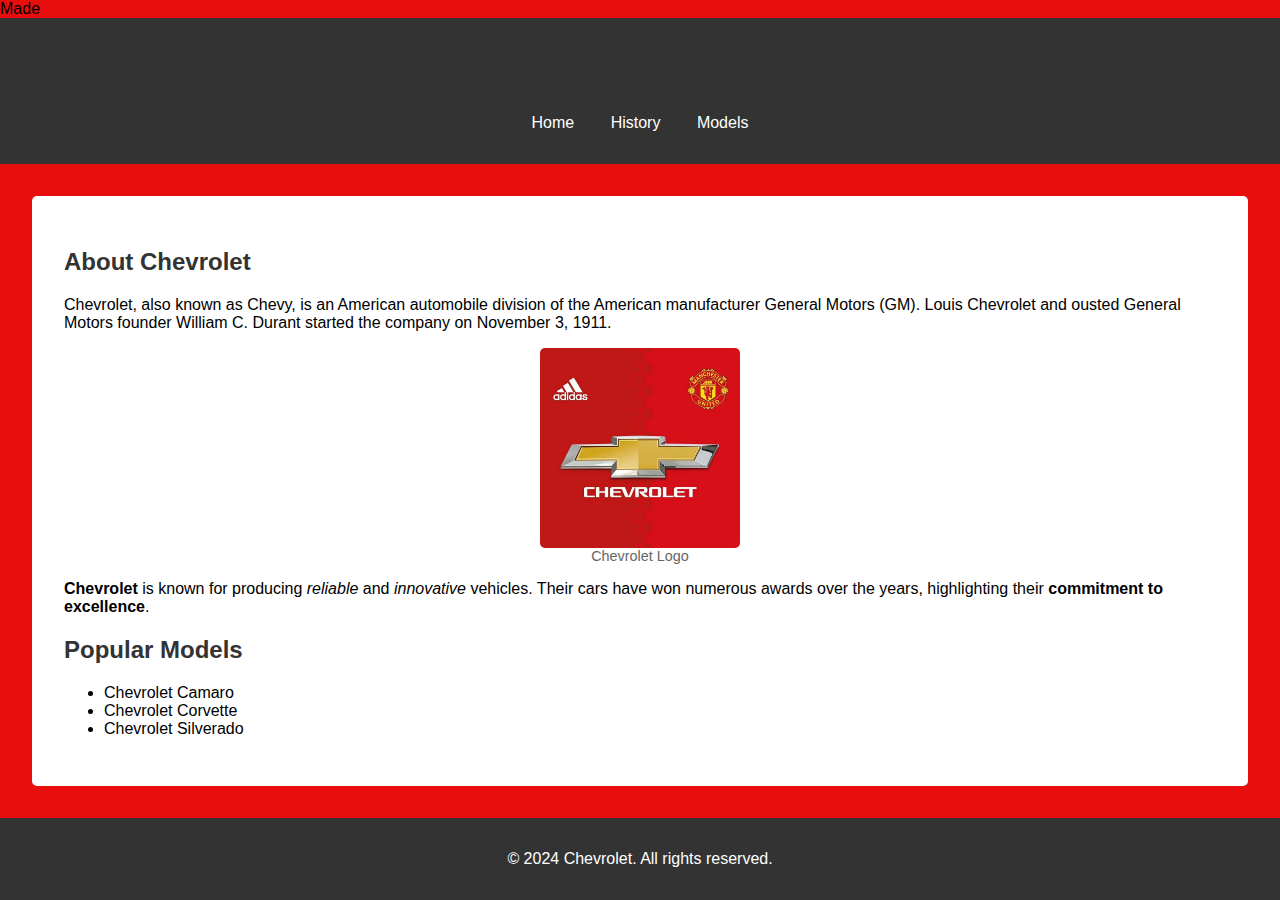
<file: AbdulReeves_Sem2QAP1/index.html>
Made

<!DOCTYPE html>
<html lang="en">
  <head>
    <meta charset="UTF-8" />
    <meta name="author" content="Abdul Reeves" />
    <meta name="topic" content="Chevrolet" />
    <meta name="description" content="An informative site about Chevrolet" />
    <title>Chevrolet - Home</title>
    <link rel="stylesheet" href="styles.css" />
  </head>

  <body>
    <header>
      <h1>Welcome to Chevrolet</h1>
      <nav>
        <ul>
          <li><a href="index.html">Home</a></li>
          <li><a href="history.html">History</a></li>
          <li><a href="models.html">Models</a></li>
        </ul>
      </nav>
    </header>

    <article>
      <section>
        <h2>About Chevrolet</h2>
        <p>
          Chevrolet, also known as Chevy, is an American automobile division of
          the American manufacturer General Motors (GM). Louis Chevrolet and
          ousted General Motors founder William C. Durant started the company on
          <time datetime="1911-11-03">November 3, 1911</time>.
        </p>
        <figure>
          <img
            src="images/chevrolet_logo.jpg"
            alt="Chevrolet Logo"
            width="200px"
          />
          <figcaption>Chevrolet Logo</figcaption>
        </figure>
        <p>
          <strong>Chevrolet</strong> is known for producing
          <em>reliable</em> and <i>innovative</i> vehicles. Their cars have won
          numerous awards over the years, highlighting their
          <b>commitment to excellence</b>.
        </p>
      </section>

      <section>
        <h2>Popular Models</h2>
        <ul>
          <li>Chevrolet Camaro</li>
          <li>Chevrolet Corvette</li>
          <li>Chevrolet Silverado</li>
        </ul>
      </section>
    </article>

    <footer>
      <p>
        &copy; <data value="2024">2024</data> Chevrolet. All rights reserved.
      </p>
    </footer>
  </body>
</html>
</file>
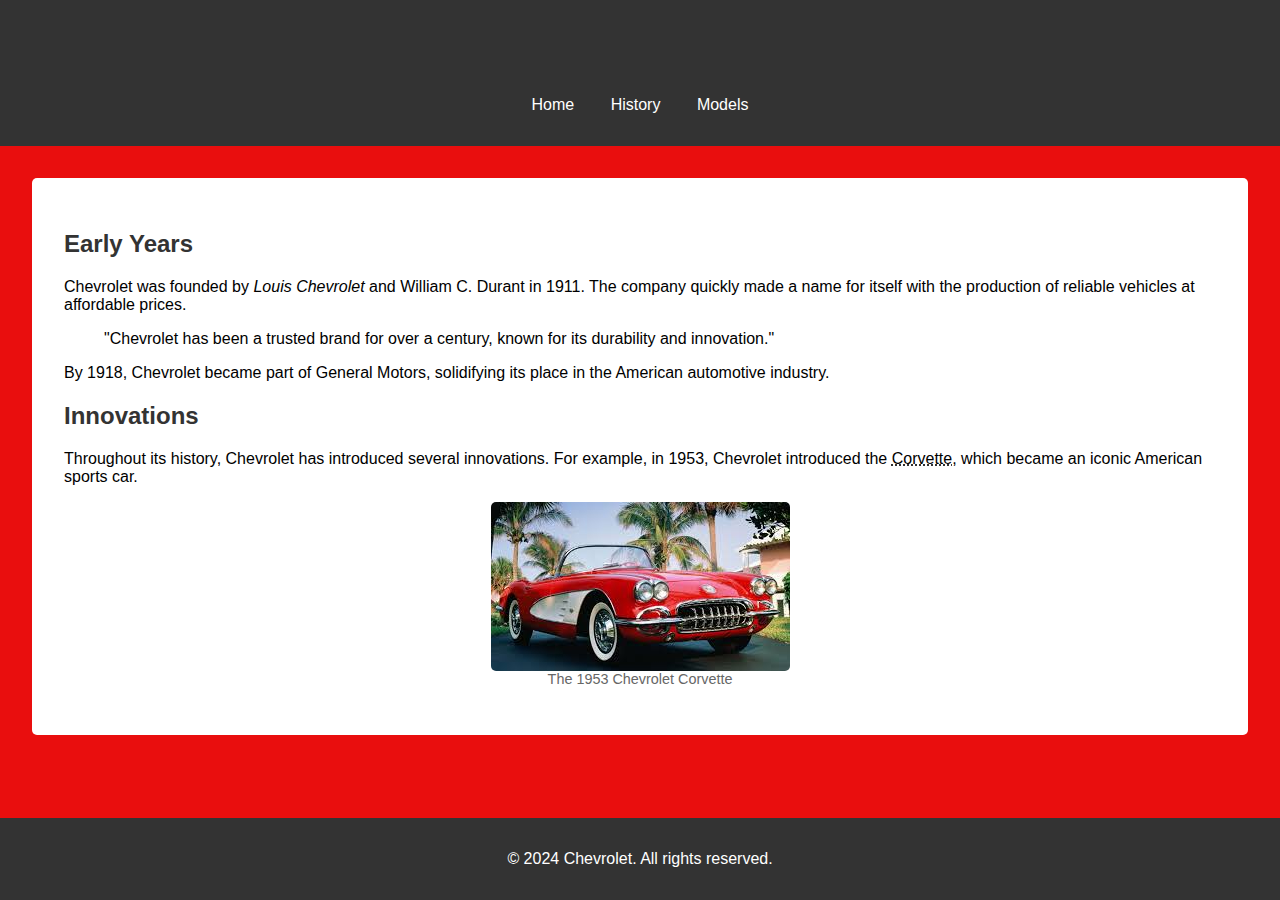
<file: AbdulReeves_Sem2QAP1/history.html>
<!DOCTYPE html>
<html lang="en">
  <head>
    <meta charset="UTF-8" />
    <meta name="author" content="Abdul Reeves" />
    <meta name="topic" content="Chevrolet History" />
    <meta name="description" content="The history of Chevrolet" />
    <title>Chevrolet - History</title>
    <link rel="stylesheet" href="styles.css" />
  </head>

  <body>
    <header>
      <h1>The History of Chevrolet</h1>
      <nav>
        <ul>
          <li><a href="index.html">Home</a></li>
          <li><a href="history.html">History</a></li>
          <li><a href="models.html">Models</a></li>
        </ul>
      </nav>
    </header>

    <article>
      <section>
        <h2>Early Years</h2>
        <p>
          Chevrolet was founded by <dfn>Louis Chevrolet</dfn> and William C.
          Durant in <time datetime="1911-11-03">1911</time>. The company quickly
          made a name for itself with the production of reliable vehicles at
          affordable prices.
        </p>
        <blockquote cite="https://www.chevrolet.com">
          <p>
            "Chevrolet has been a trusted brand for over a century, known for
            its durability and innovation."
          </p>
        </blockquote>
        <p>
          By 1918, Chevrolet became part of General Motors, solidifying its
          place in the American automotive industry.
        </p>
      </section>

      <section>
        <h2>Innovations</h2>
        <p>
          Throughout its history, Chevrolet has introduced several innovations.
          For example, in 1953, Chevrolet introduced the
          <abbr title="Chevrolet Corvette">Corvette</abbr>, which became an
          iconic American sports car.
        </p>
        <figure>
          <img src="images/corvette_1953.jpg" alt="1953 Chevrolet Corvette" />
          <figcaption>The 1953 Chevrolet Corvette</figcaption>
        </figure>
      </section>
    </article>

    <footer>
      <p>
        &copy; <data value="2024">2024</data> Chevrolet. All rights reserved.
      </p>
    </footer>
  </body>
</html>
</file>
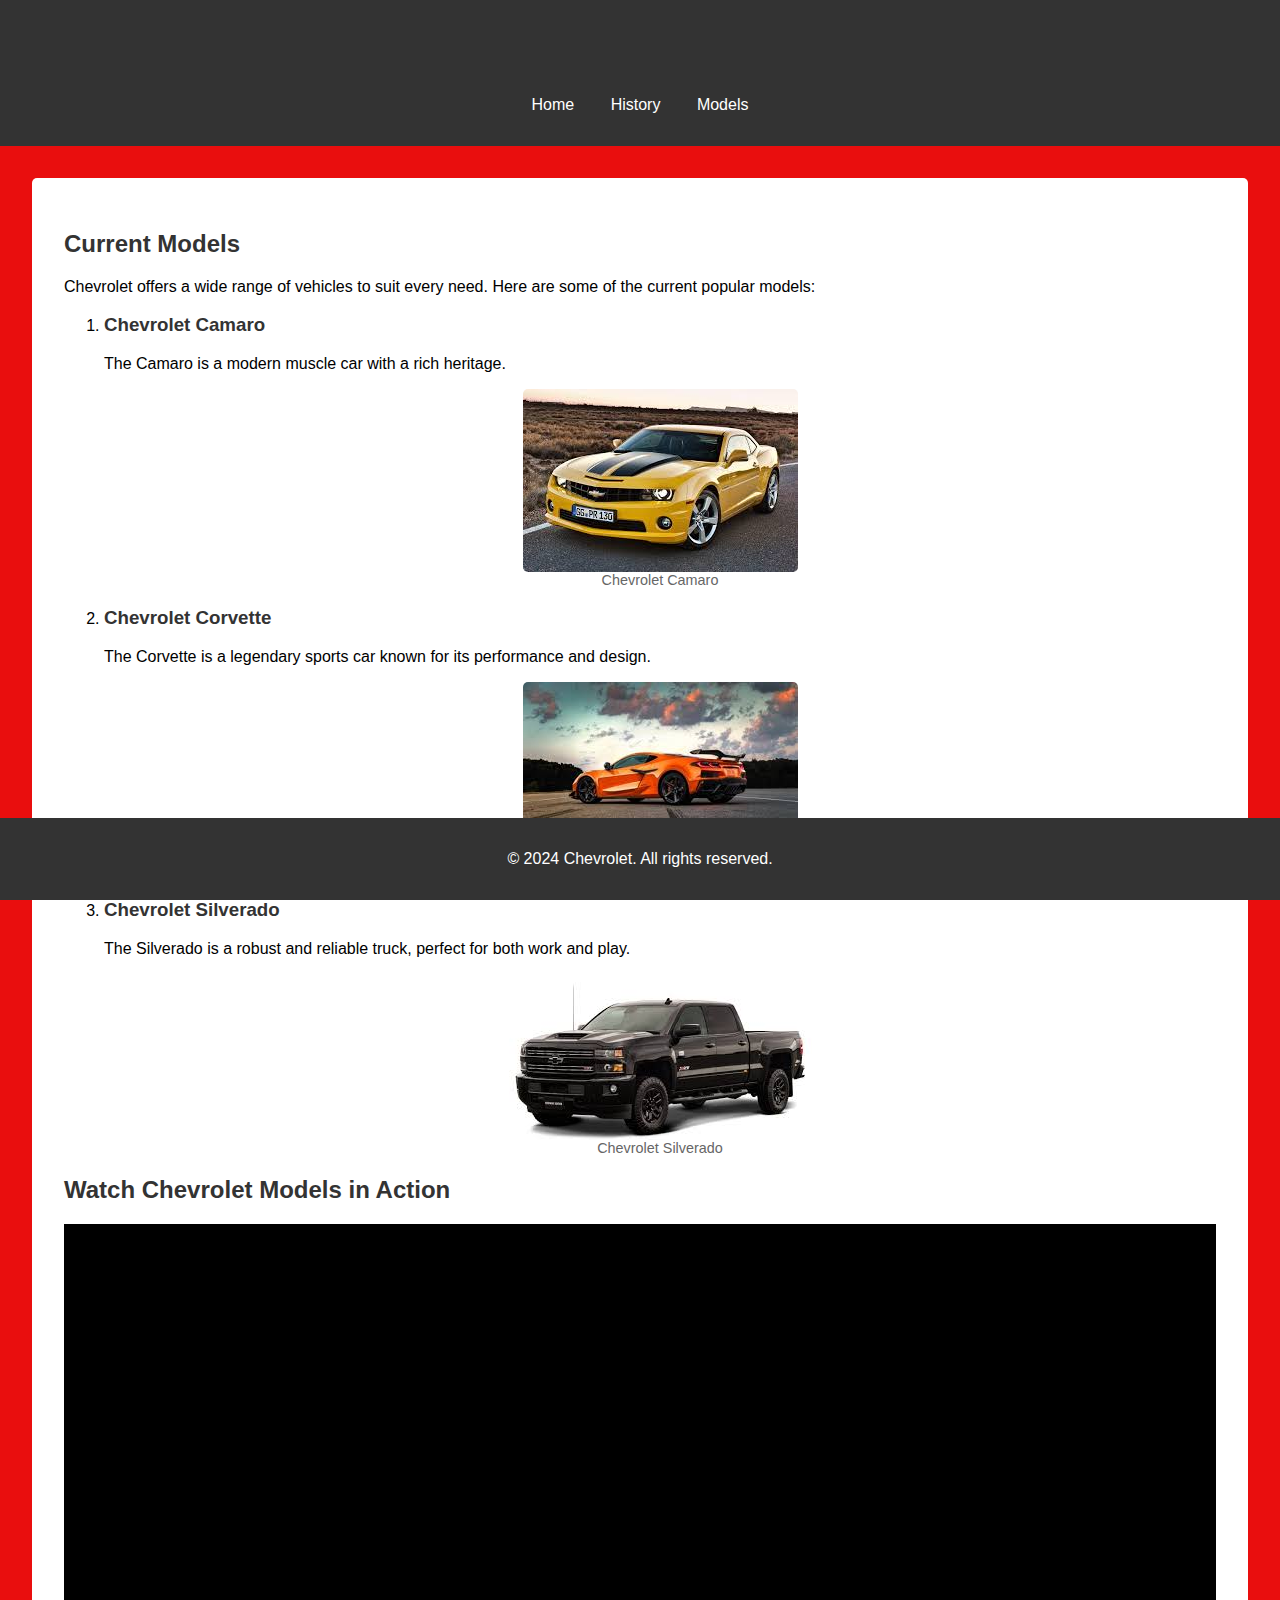
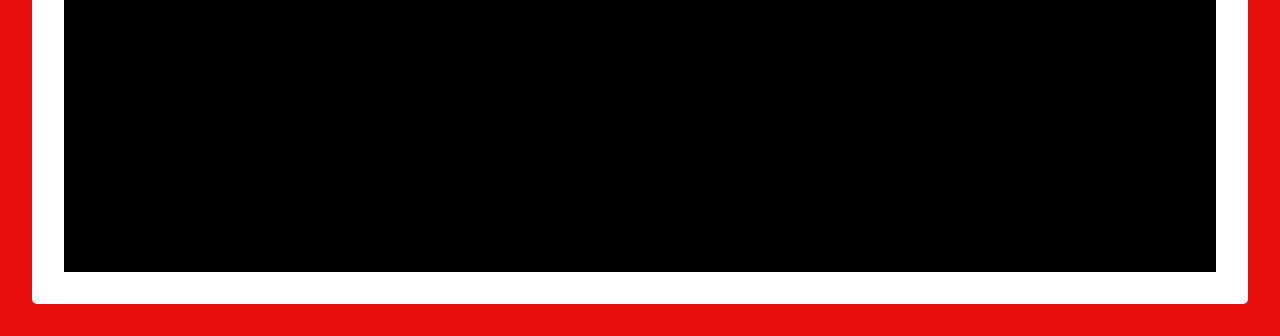
<file: AbdulReeves_Sem2QAP1/models.html>
<!DOCTYPE html>
<html lang="en">
  <head>
    <meta charset="UTF-8" />
    <meta name="author" content="Abdul Reeves" />
    <meta name="topic" content="Chevrolet Models" />
    <meta name="description" content="Information about Chevrolet models" />
    <title>Chevrolet - Models</title>
    <link rel="stylesheet" href="styles.css" />
  </head>

  <body>
    <header>
      <h1>Chevrolet Models</h1>
      <nav>
        <ul>
          <li><a href="index.html">Home</a></li>
          <li><a href="history.html">History</a></li>
          <li><a href="models.html">Models</a></li>
        </ul>
      </nav>
    </header>

    <article>
      <section>
        <h2>Current Models</h2>
        <p>
          Chevrolet offers a wide range of vehicles to suit every need. Here are
          some of the current popular models:
        </p>
        <ol>
          <li>
            <h3>Chevrolet Camaro</h3>
            <p>The Camaro is a modern muscle car with a rich heritage.</p>
            <figure>
              <img src="images/Chevrolet Camaro.jpg" alt="Chevrolet Camaro" />
              <figcaption>Chevrolet Camaro</figcaption>
            </figure>
          </li>
          <li>
            <h3>Chevrolet Corvette</h3>
            <p>
              The Corvette is a legendary sports car known for its performance
              and design.
            </p>
            <figure>
              <img
                src="images/Chevrolet Corvette.jpg"
                alt="Chevrolet Corvette"
              />
              <figcaption>Chevrolet Corvette</figcaption>
            </figure>
          </li>
          <li>
            <h3>Chevrolet Silverado</h3>
            <p>
              The Silverado is a robust and reliable truck, perfect for both
              work and play.
            </p>
            <figure>
              <img
                src="images/Chevrolet Silverado.jpg"
                alt="Chevrolet Silverado"
              />
              <figcaption>Chevrolet Silverado</figcaption>
            </figure>
          </li>
        </ol>
      </section>

      <section>
        <h2>Watch Chevrolet Models in Action</h2>
        <div class="video-container">
          <iframe
            width="560"
            height="315"
            src="https://www.youtube.com/embed/_KzgLmXjYUc?si=JDn4dQd-X9RSycVk?autoplay=1&mute=1 "
            title="YouTube video player"
            frameborder="0"
            allow="accelerometer; autoplay; clipboard-write; encrypted-media; gyroscope; picture-in-picture; web-share"
            referrerpolicy="strict-origin-when-cross-origin"
            allowfullscreen
          ></iframe>
        </div>
      </section>
    </article>

    <footer>
      <p>
        &copy; <data value="2024">2024</data> Chevrolet. All rights reserved.
      </p>
    </footer>
  </body>
</html>
</file>
<file: AbdulReeves_Sem2QAP1/styles.css>
body {
  font-family: Arial, sans-serif;
  margin: 0;
  padding: 0;
  background-color: #e90e0e;
}

header {
  background: #333;
  color: #fff;
  padding: 1em 0;
  text-align: center;
}

nav ul {
  list-style: none;
  padding: 0;
}

nav ul li {
  display: inline;
  margin: 0 1em;
}

nav ul li a {
  color: #fff;
  text-decoration: none;
}

article {
  margin: 2em;
  padding: 2em;
  background: #fff;
  border-radius: 5px;
}

h1,
h2,
h3 {
  color: #333;
}

figure {
  text-align: center;
  margin: 1em 0;
}

figure img {
  /* max-width: 100%; */
  height: auto;
  border-radius: 5px;
  display: block;
  margin: 0 auto;
}

figcaption {
  text-align: center;
  font-size: 0.9em;
  color: #666;
}

.video-container {
  position: relative;
  padding-bottom: 56.25%;
  height: 0;
  overflow: hidden;
  max-width: 100%;
  background: #000;
}

.video-container iframe {
  position: absolute;
  top: 0;
  left: 0;
  width: 100%;
  height: 100%;
}

footer {
  background: #333;
  color: #fff;
  text-align: center;
  padding: 1em 0;
  position: fixed;
  bottom: 0;
  width: 100%;
}
</file>
